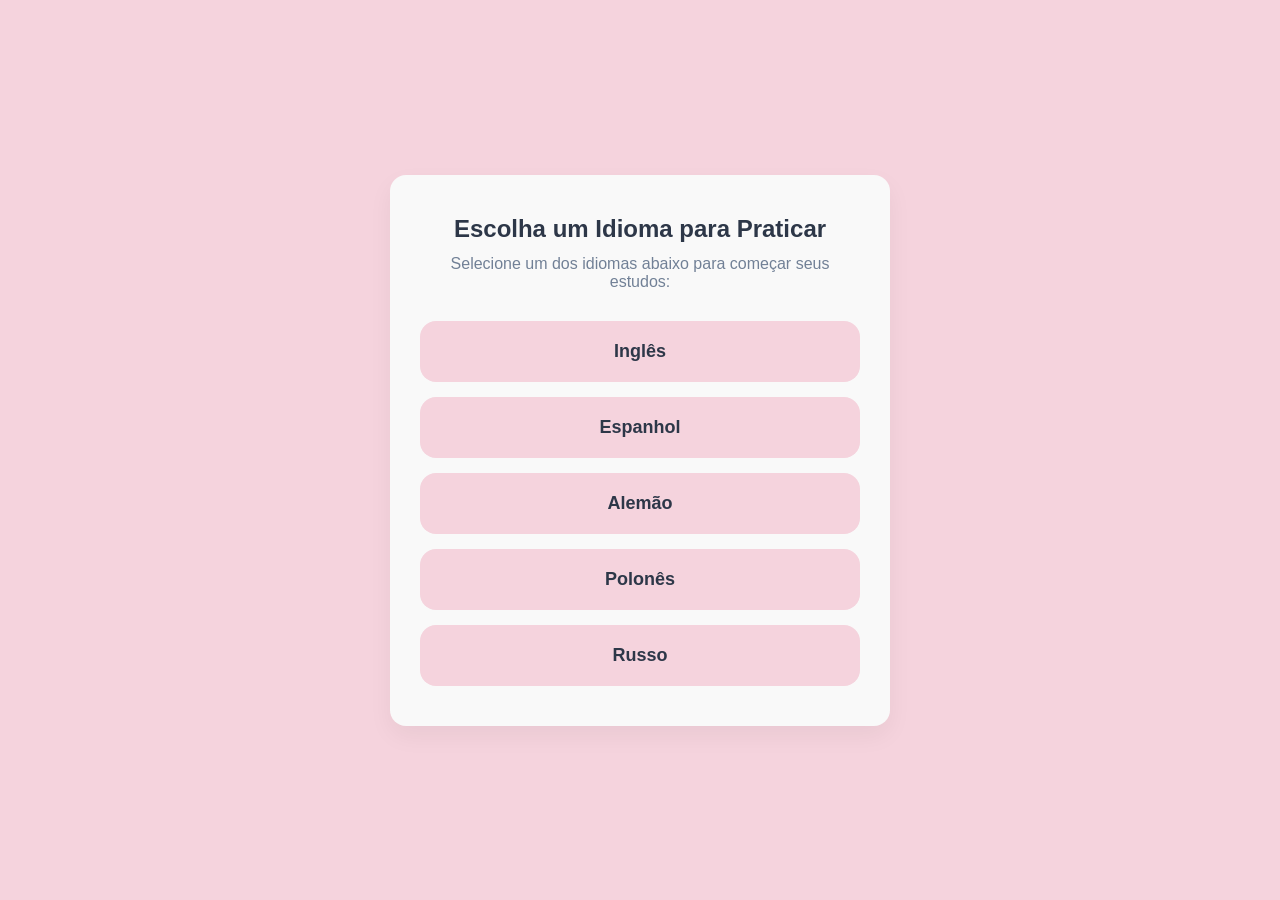
<file: index.html>
<!DOCTYPE html>
<html lang="pt-BR">
<head>
    <meta charset="UTF-8">
    <meta name="viewport" content="width=device-width, initial-scale=1.0">
    <title>Polyglot Cards - Seleção de Idioma</title>
    <link rel="stylesheet" href="css/style.css">
</head>
<body>

    <div class="welcome-container">
        <h1>Escolha um Idioma para Praticar</h1>
        <p>Selecione um dos idiomas abaixo para começar seus estudos:</p>
        
        <div class="lang-grid">
            <button onclick="selecionarIdioma('ingles')" class="btn-lang ingles">Inglês</button>
            <button onclick="selecionarIdioma('espanhol')" class="btn-lang espanhol">Espanhol</button>
            <button onclick="selecionarIdioma('alemao')" class="btn-lang alemao">Alemão</button>
            <button onclick="selecionarIdioma('polones')" class="btn-lang polones">Polonês</button>
            <button onclick="selecionarIdioma('russo')" class="btn-lang russo">Russo</button>
        </div>
    </div>

    <script>
        function selecionarIdioma(idioma) {
            // Guarda o idioma escolhido no navegador para a próxima página saber o que carregar
            localStorage.setItem('idiomaSelecionado', idioma);
            // Redireciona para a página do app
            window.location.href = 'app.html';
        }
    </script>
</body>
</html>
</file>
<file: css/style.css>
/* ==========================================================================
   CONFIGURAÇÕES GERAIS & CORES
   ========================================================================== */
:root {
    --bg-color: #f5d3dd;
    --card-bg: #f9f9f9;
    --text-main: #2d3748;
    --text-muted: #718096;
    --primary-color: #ed7bab;
    --accent-color: #e42278;
    --border-radius: 16px;
    --transition-speed: 0.6s;
}

* {
    box-sizing: border-box;
    margin: 0;
    padding: 0;
    font-family: -apple-system, BlinkMacSystemFont, "Segoe UI", Roboto, Helvetica, Arial, sans-serif;
    -webkit-tap-highlight-color: transparent; /* Remove o flash azul ao tocar no iOS */
}

body {
    background-color: var(--bg-color);
    color: var(--text-main);
    display: flex;
    justify-content: center;
    align-items: center;
    min-height: 100vh;
    padding: 20px;
}

/* ==========================================================================
   ESTILO DA TELA INICIAL (INDEX.HTML)
   ========================================================================== */
.welcome-container {
    text-align: center;
    max-width: 500px;
    width: 100%;
    background: var(--card-bg);
    padding: 40px 30px;
    border-radius: var(--border-radius);
    box-shadow: 0 10px 25px rgba(0,0,0,0.05);
}

.welcome-container h1 {
    font-size: 24px;
    margin-bottom: 12px;
}

.welcome-container p {
    color: var(--text-muted);
    margin-bottom: 30px;
    font-size: 16px;
}

.lang-grid {
    display: flex;
    flex-direction: column;
    gap: 15px;
}

.btn-lang {
    background: var(--bg-color);
    border: 2px solid transparent;
    color: var(--text-main);
    padding: 18px;
    font-size: 18px;
    font-weight: 600;
    border-radius: var(--border-radius);
    cursor: pointer;
    transition: all 0.2s ease;
    width: 100%;
}

/* Efeito de clique/hover nos botões */
.btn-lang:active, .btn-lang:hover {
    background: var(--accent-color);
    color: white;
    transform: translateY(-2px);
}

/* ==========================================================================
   ESTILO DA TELA DE JOGO (APP.HTML) & EFEITO 3D
   ========================================================================== */
.app-container {
    width: 100%;
    max-width: 450px;
    display: flex;
    flex-direction: column;
    gap: 20px;
    height: 85vh;
    max-height: 700px;
}

.app-header {
    display: flex;
    align-items: center;
    justify-content: space-between;
}

.btn-back {
    background: none;
    border: none;
    color: var(--accent-color);
    font-size: 16px;
    font-weight: 600;
    cursor: pointer;
}

/* Container que dá a perspectiva 3D para o card */
.flashcard-container {
    flex: 1;
    perspective: 1000px; 
}

/* O Card em si */
.flashcard {
    width: 100%;
    height: 100%;
    position: relative;
    transform-style: preserve-3d;
    transition: transform var(--transition-speed) cubic-bezier(0.4, 0, 0.2, 1);
    cursor: pointer;
}

/* Classe engatilhada pelo JavaScript para virar */
.flashcard.flipped {
    transform: rotateY(180deg);
}

/* Configuração comum para as duas faces do cartão */
.card-face {
    position: absolute;
    width: 100%;
    height: 100%;
    backface-visibility: hidden; /* Esconde o lado oposto */
    -webkit-backface-visibility: hidden; /* Suporte rigoroso para Safari iOS */
    background: var(--card-bg);
    border-radius: var(--border-radius);
    padding: 30px;
    box-shadow: 0 8px 20px rgba(0,0,0,0.06);
    display: flex;
    flex-direction: column;
    justify-content: space-between;
    border: 1px solid rgba(0,0,0,0.05);
}

/* Lado de trás rotacionado por padrão */
.card-back {
    transform: rotateY(180deg);
}

/* Conteúdo interno */
.card-content {
    display: flex;
    flex-direction: column;
    justify-content: center;
    height: 100%;
    text-align: center;
}

.label {
    font-size: 12px;
    text-transform: uppercase;
    letter-spacing: 1px;
    color: var(--text-muted);
    margin-bottom: 6px;
}

h3 {
    font-size: 28px;
    margin-bottom: 20px;
    font-weight: 700;
}

hr {
    border: 0;
    height: 1px;
    background: #e2e8f0;
    margin: 20px 0;
}

.example-text {
    font-size: 18px;
    font-style: italic;
    color: #4a5568;
    line-height: 1.5;
}

/* Badge do nível (A1, B2, etc.) */
.badge-level {
    align-self: center;
    background: #edf2f7;
    color: var(--accent-color);
    padding: 6px 14px;
    font-weight: bold;
    border-radius: 20px;
    font-size: 14px;
    margin-bottom: 20px;
}

.tap-hint {
    text-align: center;
    color: var(--text-muted);
    font-size: 12px;
}

/* ==========================================================================
   CONTROLES DE NAVEGAÇÃO
   ========================================================================== */
.navigation-controls {
    display: flex;
    justify-content: space-between;
    align-items: center;
    gap: 15px;
}

.btn-nav {
    flex: 1;
    background: var(--primary-color);
    color: white;
    border: none;
    padding: 15px;
    font-size: 16px;
    font-weight: 600;
    border-radius: var(--border-radius);
    cursor: pointer;
    transition: background 0.2s;
}

.btn-nav:active {
    background: #2d3748;
}

#card-counter {
    font-weight: 600;
    color: var(--text-muted);
    min-width: 60px;
    text-align: center;
}

.btn-audio {
    background: #edf2f7;
    border: none;
    border-radius: 20px;
    padding: 8px 15px;
    color: #4a5568;
    font-size: 14px;
    font-weight: 600;
    cursor: pointer;
    margin-top: -10px;
    margin-bottom: 10px;
    transition: background 0.2s;
    display: inline-flex;
    align-items: center;
    gap: 5px;
}

.btn-audio:hover {
    background: #e2e8f0;
}

.btn-audio:active {
    transform: scale(0.95);
}
.btn-audio-mini {
    background: none;
    border: 1px solid #e2e8f0;
    border-radius: 12px;
    padding: 5px 10px;
    color: #718096;
    font-size: 12px;
    font-weight: 500;
    cursor: pointer;
    margin-top: 8px;
    transition: all 0.2s;
    display: inline-flex;
    align-items: center;
    gap: 4px;
}

.btn-audio-mini:hover {
    background: #f7fafc;
    color: var(--accent-color);
    border-color: var(--accent-color);
}
</file>
